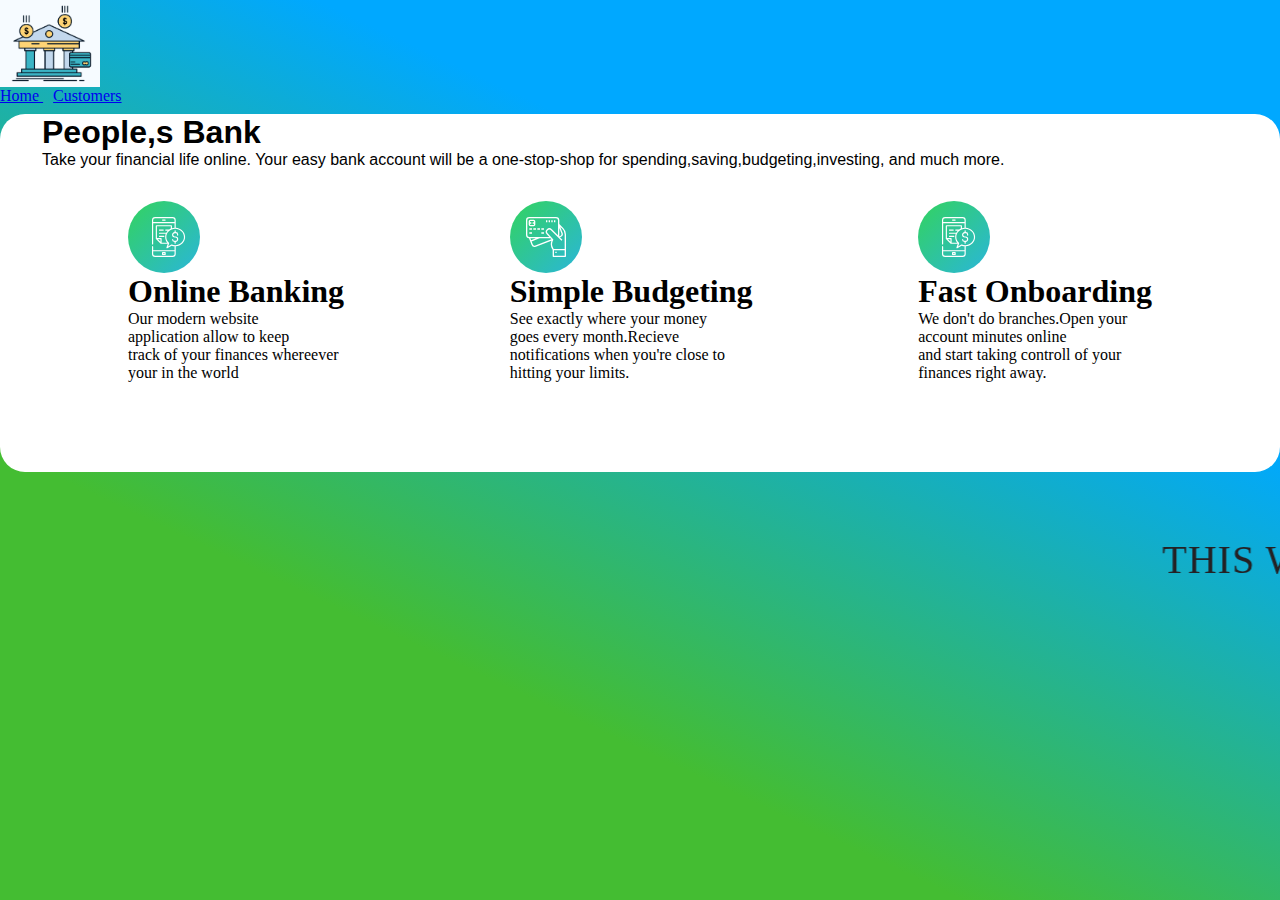
<file: about.html>
<html lang="en">
<head>
    <meta charset="UTF-8">
    <meta http-equiv="X-UA-Compatible" content="IE=edge">
    <meta name="viewport" content="width=device-width, initial-scale=1.0">
    <title>Sparks Bank</title>
    <link rel="stylesheet" href="about.css">
    <link href="https://cdn.jsdelivr.net/npm/bootstrap@5.0.2/dist/css/bootstrap.min.css" rel="stylesheet" integrity="sha384-EVSTQN3/azprG1Anm3QDgpJLIm9Nao0Yz1ztcQTwFspd3yD65VohhpuuCOmLASjC" crossorigin="anonymous">
</head>
<body>

    <header id="top">
        <nav class="navbar bg-light">
            <div class="container-fluid" style="height: 80px;">
             <span class="image"><img class="logo" src="./bank.png" class="img-thumbnail" alt=""></span>
              <form class="d-flex" role="">                
                <a class="btn btn-primary download-button user-trans-button" style="border-radius: 25px; margin-right: 10px;" href="./index.html" data-toggle="modal" data-target="#transactionHistory">Home </a>
                <a class="btn btn-primary download-button user-trans-button" style="border-radius: 25px;" href="./customer.html" data-toggle="modal" data-target="#transactionHistory">Customers</a>
              </form>
            </div>
          </nav>
        </header>

        <div class="container">
            <section class="why-us">
                <h1>
                   People,s Bank
                </h1>
                <p>
                    Take your financial life online. Your easy bank account will be a one-stop-shop for spending,saving,budgeting,investing, and much more.
                </p>
            </section>

            <section class="features">
                <div class="items">
                    <img src="./icon-budgeting.svg" alt="">
                    <h1> Online Banking</h1>
                    <p>
                        Our modern website <br>
                        application allow to keep <br>
                        track of your finances whereever <br>
                        your in the world<br>
                    </p>
                </div>
                <div class="items">
                    <img src="./icon-online.svg" alt="">
                    <h1> Simple Budgeting</h1>
                    <p>
                        See exactly where your money<br>
                        goes every month.Recieve<br>
                        notifications when you're close to<br>
                        hitting your limits.<br>
                    </p>
                </div>
                <div class="items">
                    <img src="./icon-budgeting.svg" alt="">
                    <h1> Fast Onboarding</h1>
                    <p>
                        We don't do branches.Open your <br>
                         account minutes online <br>
                          and start taking controll of your <br>
                          finances right away. <br>
                    </p>
                </div>
            </section>
        </div>
        
        <footer class="bottom">
            <div class="developer">
                <div class="fun">
              <marquee scrollamount="15" > <p class="name">This website is created by Amey Gupta under #GRIPJUL22 as Intern in The Sparks Foundation.</p></marquee>
            <div>    
            </div>
          </footer>	
        
</body>
</html>
</file>
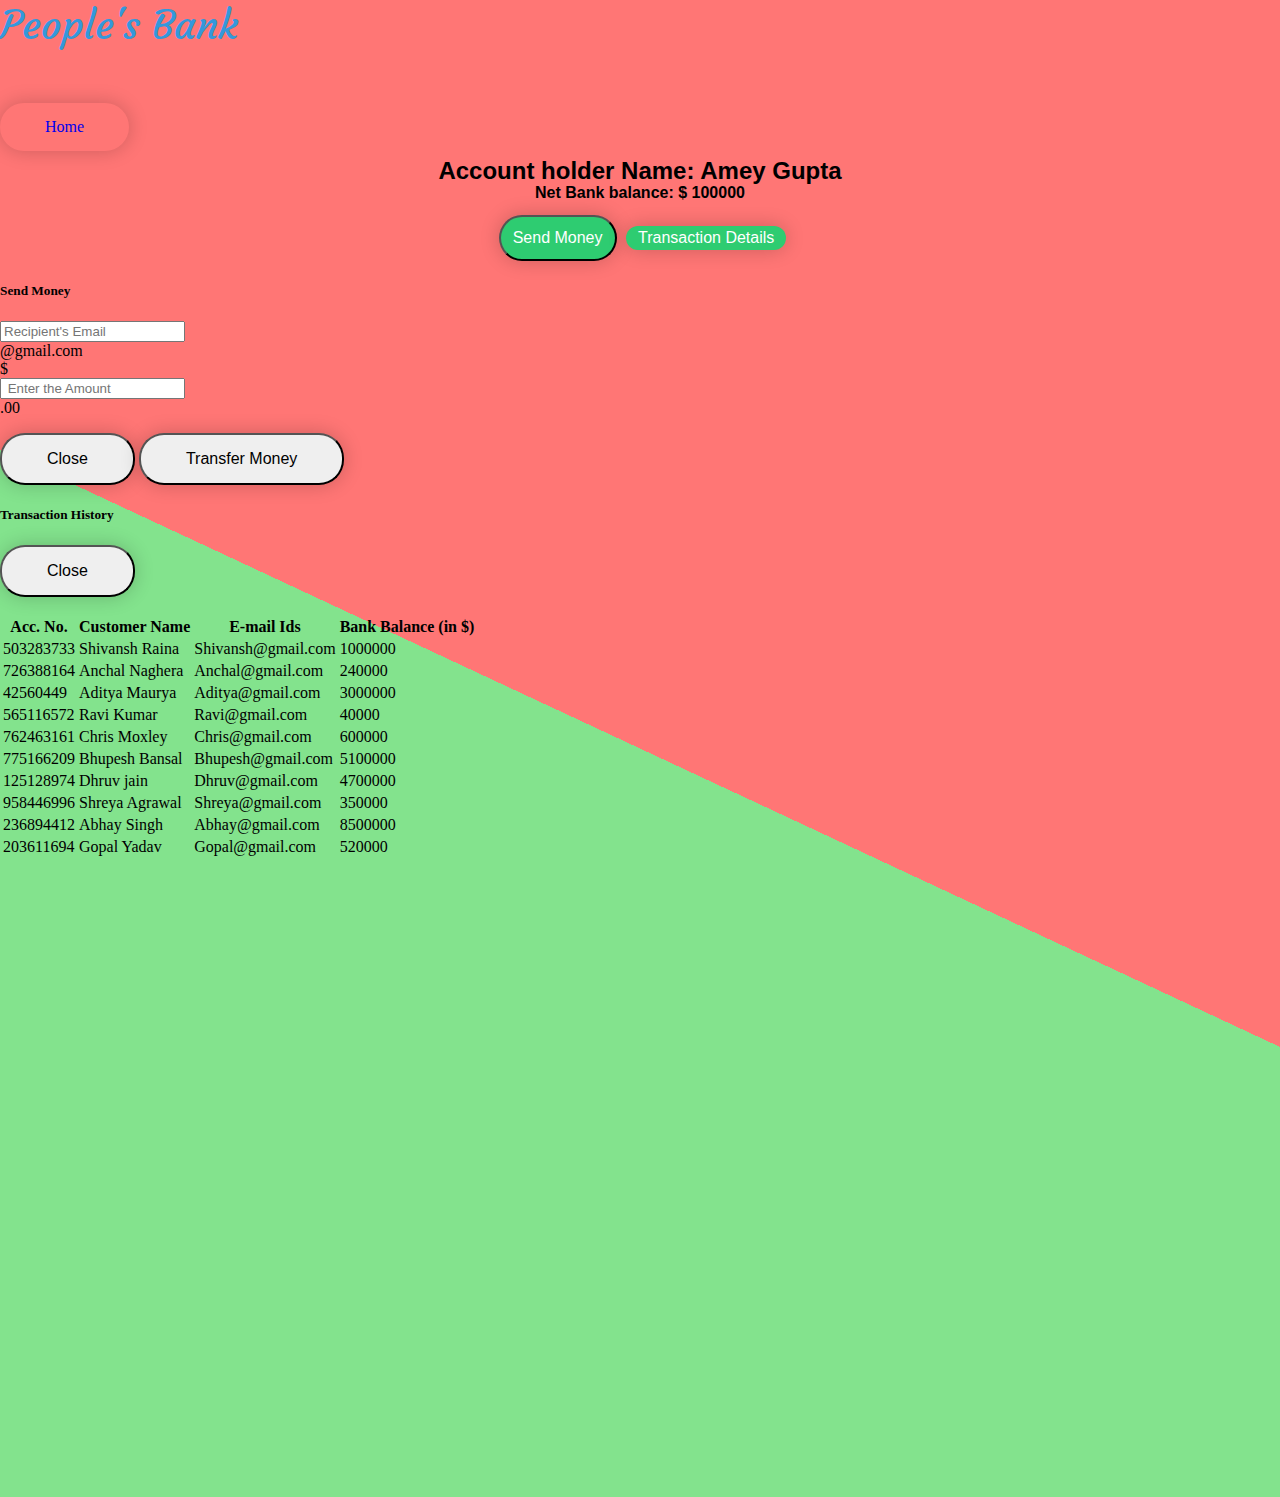
<file: customer.html>
<html lang="en">
<head>
    <meta charset="UTF-8">
    <meta http-equiv="X-UA-Compatible" content="IE=edge">
    <meta name="viewport" content="width=device-width, initial-scale=1.0">
    <title>Sparks Bank</title>
    <link rel="stylesheet" href="customerstyle.css">
    <link href="https://cdn.jsdelivr.net/npm/bootstrap@5.0.2/dist/css/bootstrap.min.css" rel="stylesheet" integrity="sha384-EVSTQN3/azprG1Anm3QDgpJLIm9Nao0Yz1ztcQTwFspd3yD65VohhpuuCOmLASjC" crossorigin="anonymous">

    <!-- Javascript -->    
    <script src="Script.js"></script>

</head>
<body>
       <header class="">
        <nav class="navbar bg-light">
            <div class="container-fluid">
              <h4 class="head">People's Bank</h4>
              <form class="d-flex" role="">                
                <a class="btn btn-primary download-button user-trans-button" style="border-radius: 25px;" href="./index.html" data-toggle="modal" data-target="#transactionHistory">Home</a>
              </form>
            </div>
          </nav>
        </header>

        <div class="title">
            <h2>Account holder Name: Amey Gupta</h2>
            <h4>Net Bank balance: $ <span id="my_Balance">100000</span></h4>
                <button class="btn btn-success" data-bs-toggle="modal" data-bs-target="#sendMoney" style="border-radius: 25px;">Send Money</button>
                <a class="btn btn-success" style="border-radius: 25px;" href="" data-bs-toggle="modal" data-bs-target="#transactionHistory">Transaction Details</a>
        </div>

         <!--  Transfer of Money -->
          
         <div class="modal" id="sendMoney"tabindex="-1" role="dialog" aria-labelledby="exampleModalLabel"
         aria-hidden="true">
         <div class="modal-dialog" role="document">
             <div class="modal-content">
                     <h5 class="modal-title" id="exampleModalLabel">Send Money</h5>
                 <div class="modal-body">
                   <form action="">
                       <div class="input-group mb-3">
                           <input type="text" id="enterName" class="form-control" placeholder="Recipient's Email"
                               aria-label="Recipient's E-mail" aria-describedby="basic-addon2">
                           <div class="input-group-append">
                               <span class="input-group-text" id="basic-addon2">@gmail.com</span>
                           </div>
                       </div>
                       <div class="input-group mb-3">
                         <div class="input-group-prepend">
                           <span class="input-group-text">$</span>
                         </div>
                         <input type="text" id="enterAmount" class="form-control" placeholder=" Enter the Amount"
                           aria-label="Amount (to the nearest dollar)">
                         <div class="input-group-append">
                             <span class="input-group-text">.00</span>
                         </div>
                       </div>
                     </form>
                 </div>
                 <div class="modal-footer">
                     <button  type="button"  class="btn btn-secondary" data-bs-dismiss="modal">Close</button>
                     <button type="button" onclick="perform_transaction()" class="btn btn-info" data-dismiss="modal">Transfer Money</button>
                 </div>
             </div>
         </div>
     </div>     
          <!--  Transaction Details  -->

          <div class="modal fade" id="transactionHistory" tabindex="-1" role="dialog" aria-labelledby="exampleModalLabel"
          aria-hidden="true">
          <div class="modal-dialog" role="document">
            <div class="modal-content">
                <h5 class="modal-title" id="exampleModalLabel">Transaction History</h5>
              <div class="modal-body">
                <ol id="transaction-history-body">
      
                </ol>
              </div>
              <div class="modal-footer">
                <button type="button" class="btn btn-danger" data-bs-dismiss="modal">Close</button>
              </div>
            </div>
          </div>
        </div>
   

        <!--Table-->
        <section id="main">
        <div class="container">
            <div class="table-responsive">
                <table class="table table-hover table-bordered">
                    <thead>
                        <tr class="table-danger">
                            <th scope="col">Acc. No.</th>
                            <th scope="col">Customer Name</th>
                            <th scope="col">E-mail Ids</th>
                            <th scope="col">Bank Balance (in $)</th>
                        </tr>
                    </thead>
                    <tbody>
                        <tr class="table-light">
                            <td scope="row">503283733</td>
                            <td>Shivansh Raina</td>
                            <td>Shivansh@gmail.com</td>
                            <td>
                                <p id="ShivansBankBalance">1000000</p>
                            </td>
                        </tr>
                        <tr class="table-info">
                            <td scope="row">726388164</td>
                            <td>Anchal Naghera</td>
                            <td>Anchal@gmail.com</td>
                            <td>
                                <p id="AnchalBankBalance">240000</p>
                            </td>
                        </tr>
                        <tr class="table-light">
                            <td scope="row">42560449</td>
                            <td>Aditya Maurya</td>
                            <td>Aditya@gmail.com</td>
                            <td>
                                <p id="SushmitBankBalance">3000000</p>
                            </td>
                        </tr>
                        <tr class="table-info">
                            <td scope="row">565116572</td>
                            <td>Ravi Kumar</td>
                            <td>Ravi@gmail.com</td>
                            <td>
                                <p id="RaviBankBalance">40000</p>
                            </td>
                        </tr>
                        <tr class="table-light">
                            <td scope="row">762463161</td>
                            <td>Chris Moxley</td>
                            <td>Chris@gmail.com</td>
                            <td>
                                <p id="ChrisBankBalance">600000</p>
                            </td>
                        </tr>
                        <tr class="table-info">
                            <td scope="row">775166209</td>
                            <td>Bhupesh Bansal</td>
                            <td>Bhupesh@gmail.com</td>
                            <td>
                                <p id="BhupeshBankBalance">5100000</p>
                            </td>
                        </tr>

                        <tr class="table-light">
                            <td scope="row">125128974</td>
                            <td>Dhruv jain</td>
                            <td>Dhruv@gmail.com</td>
                            <td>
                                <p id="DhruvBankBalance">4700000</p>
                            </td>
                        </tr>

                        <tr class="table-info">
                            <td scope="row">958446996</td>
                            <td>Shreya Agrawal</td>
                            <td>Shreya@gmail.com</td>
                            <td>
                                <p id="ShreyaBankBalance">350000</p>
                            </td>
                        </tr>
                        <tr class="table-light">
                            <td scope="row">236894412</td>
                            <td>Abhay Singh</td>
                            <td>Abhay@gmail.com</td>
                            <td>
                                <p id="AbhayBankBalance">8500000</p>
                            </td>
                        </tr>
                        <tr class="table-info">
                            <td scope="row">203611694</td>
                            <td>Gopal Yadav</td>
                            <td>Gopal@gmail.com</td>
                            <td>
                                <p id="GopalBankBalance">520000</p>
                            </td>
                        </tr>
                    </tbody>
                </table>
            </div>
        </div>
    </section> 
     
        <script src="https://cdn.jsdelivr.net/npm/bootstrap@5.0.2/dist/js/bootstrap.bundle.min.js" integrity="sha384-MrcW6ZMFYlzcLA8Nl+NtUVF0sA7MsXsP1UyJoMp4YLEuNSfAP+JcXn/tWtIaxVXM" crossorigin="anonymous"></script>
</body>
</html>
</file>
<file: about.css>
*{
    margin: 0%;
    padding: 0%;
}

body{
    justify-content: center;
    background-color: #e9fde4;
    background-image: -webkit-linear-gradient(65deg, #44bd32 30%, #00a8ff 70%);
}

#top{
    box-sizing: border-box;
}

.container{
    justify-content: center;
    margin-top:34px;
    border-radius: 25px;
    background-color: #ffffff;
}

.why-us{
    justify-content: center;
    margin-bottom: 32px;
    margin-left: 42px;
    font-family: 'Franklin Gothic Medium', 'Arial Narrow', Arial, sans-serif;
    font-weight: 200;
}

.logo{
    width: 100px;
    background-color: #8c7ae6;
}

.features{
    width: 80%;
    margin-left: auto;
    margin-right: auto;
    display: flex;
    justify-content: space-between;
    align-items: flex-start;
    padding-bottom: 10vh;
}

#footer {
    text-align: center;
    background-color: #ffffff;
}

.footer-font {
    margin: 20px 10px;
}

.contact-icons li {
    list-style: none;
    display: inline;
    padding: 0.5rem;
}

.fun{
  
	color:#242124;
	font-family: 'Arial, Helvetica';
	font-size: 40px;
	
  }

  .developer{
	margin-left: 5%;
	text-align: center;
  }
  
  .bottom{
	list-style: none;
	display: flex;
	height: 40px;
	margin-top: 5%;
	margin-bottom: 1rem;
	font-size: 0.2em;
	text-transform: uppercase;
	font-weight: 100;
	letter-spacing: 1px;
  }
</file>
<file: customerstyle.css>
@import url('https://fonts.googleapis.com/css2?family=Courgette&family=Poppins:wght@100&display=swap');

*{
    box-sizing: border-box;
  }
  
body{
    margin: 0px;
    padding: 0px;
    background-color: #e9fde4;
    background-image: -webkit-linear-gradient(65deg, #83e38d 50%, #ff7675 50%);
}

.container{
    padding-top: 18px;
    width: 100vh;
    height: 100%;
}
 
.title{
  justify-content: space-around;
  padding: 0;
  text-align: center;
  font-family: 'Lucida Sans', 'Lucida Sans Regular', 'Lucida Grande', 'Lucida Sans Unicode', Geneva, Verdana, sans-serif;
  font-weight: 300;
  line-height: 0.5px;
}

.btn{
    padding: 15px 45px;
    text-align: center;
    text-decoration: none;
    display: inline-block;
    font-size: 16px;
    border-radius: 25px;
    box-shadow: 0 0 20px rgba(0,0,0,0.2);
  }

.btn-success{
    background-color: #2ecc71!important;
    color: #fff!important;
    margin-left: 5px;
    padding: 0.75rem;
    border-radius: 25px;
    transition: all 0.3s;
}

.btn:hover{
    background-color: rgb(107, 235, 9);
    color: white;
    border: 2px solid black;
    cursor: pointer;
}

.head{
    font-family: 'Courgette', cursive;
    font-size: 2.5rem;
    color: #3498db;
    font-weight: 350;
}
</file>
